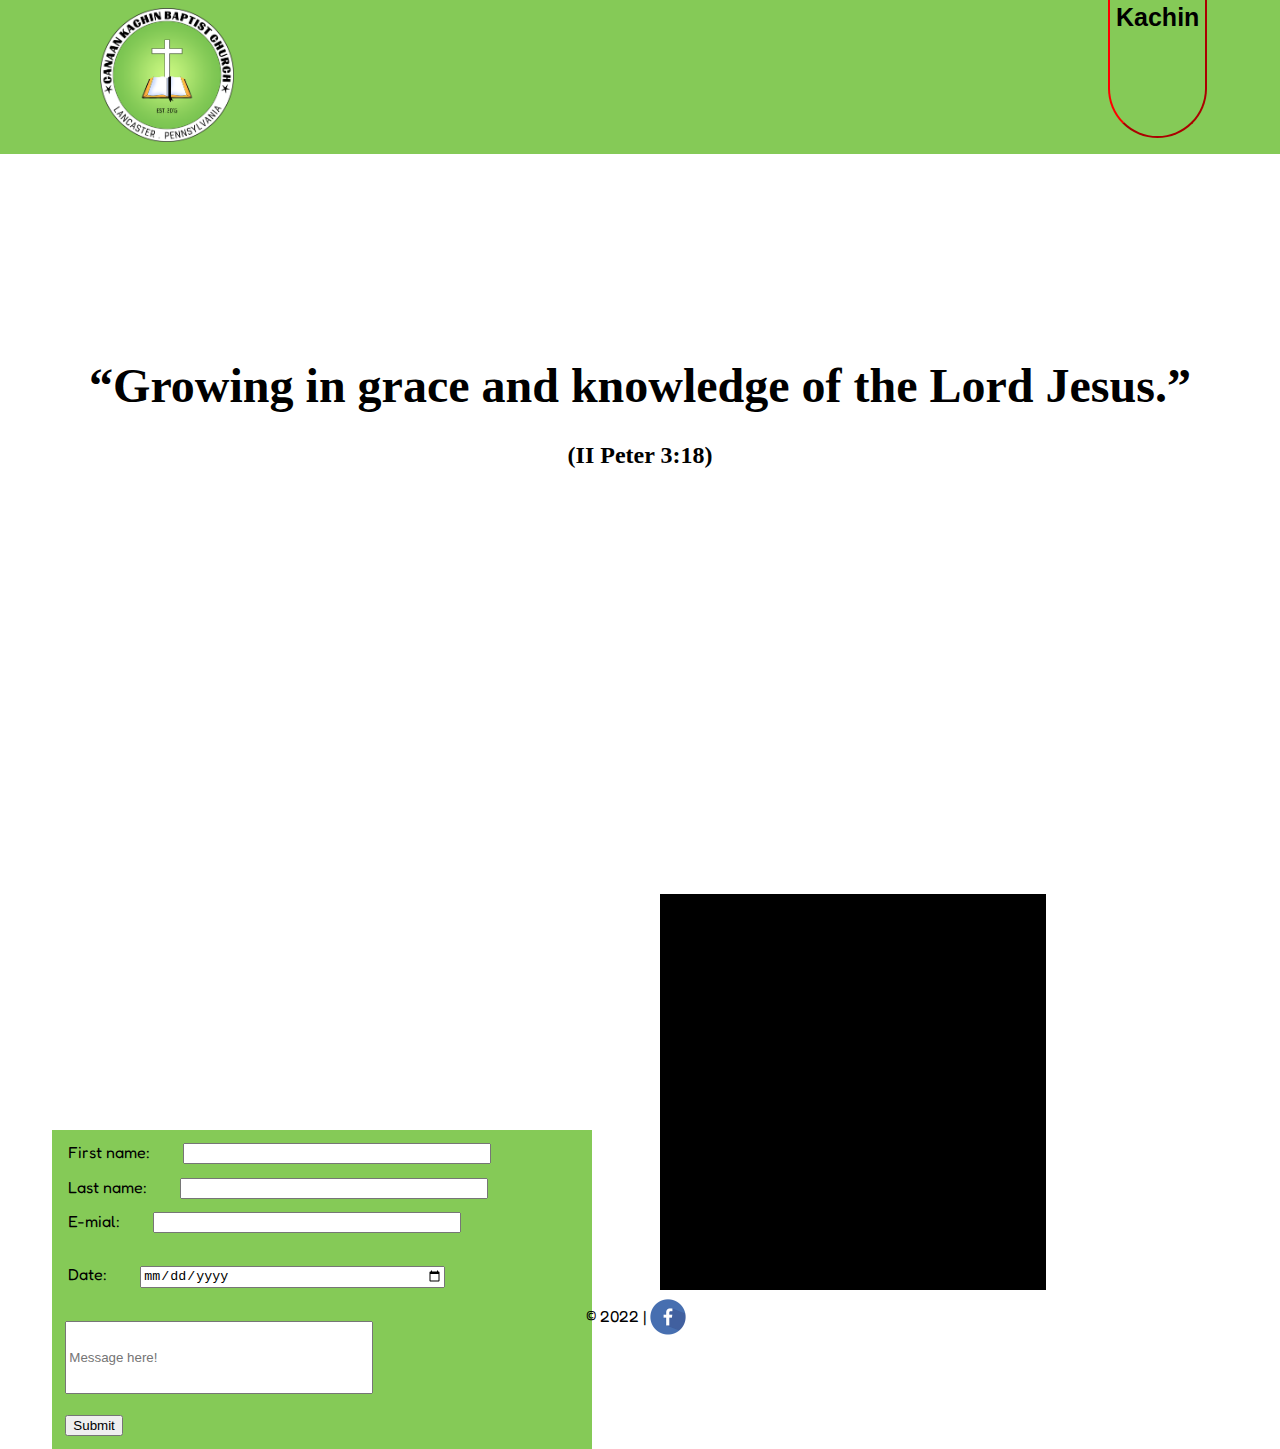
<file: index.html>
<!DOCTYPE html>
<html lang="en">
<head>
    <meta charset="UTF-8">
    <meta http-equiv="X-UA-Compatible" content="IE=edge">
    <meta name="viewport" content="width=device-width, initial-scale=1.0">
    <link href="https://cdn.jsdelivr.net/npm/bootstrap@5.0.1/dist/css/bootstrap.min.css" rel="stylesheet"
    integrity="sha384-+0n0xVW2eSR5OomGNYDnhzAbDsOXxcvSN1TPprVMTNDbiYZCxYbOOl7+AMvyTG2x" crossorigin="anonymous">
    <link rel="stylesheet" href="https://use.fontawesome.com/releases/v5.7.0/css/all.css"
    integrity="sha384-lZN37f5QGtY3VHgisS14W3ExzMWZxybE1SJSEsQp9S+oqd12jhcu+A56Ebc1zFSJ" crossorigin="anonymous">   
    <link rel="stylesheet" href="css/index.css">

    <title>Canaan Kachin Baptist Church</title>
</head>
<body>
    <div class="navbar">
        <div class="container">
            <a href="index.html" class="go-home">
                <img id="logo" src="assets/CKBC LOGO 2021.png" width="150px" height="150px" alt="CKBC logo">
            </a>
            <img id="open-menu" class="menu" src="assets/menu.svg" alt="menu">
            <nav>
                <img id="exit" class="menu-exit" src="assets/exit.svg" alt="menu">

                <ul class="primary-nav">
                    <li><a href="index.html" id="home-btn" alt="home"><b>HOME</b></a></li>
                    <li><a href="EVENTS.html" id="event-btn" alt="events">EVENTS</a></li>
                    <li><a href="CONTACT.html" id="contact-btn" alt="contact">CONTACT</a></li>
                    <li><a href="ABOUT.html" id="about-btn" alt="about us">ABOUT</a></li>
                </ul>
                    
                <ul class="secondary-nav">
                     <button id="translate-Kachin" onclick="kachinTranslationHome()">Kachin</button>
                </ul>
                <div id="google_translate_element"></div>
                
            </nav>
        </div>
    </div>

        <section class="welcome">
            <div class="welcomeContainer">
                <h1 id="scripture" style="font-family:'Times New Roman', Times, serif"><q>Growing in grace and knowledge of the Lord Jesus.</h1>
                <h2 id="verse" style="font-family:'Times New Roman', Times, serif">(II Peter 3:18)</h2>
            </div>
        </section>
        <div class="container">
            <div class="home-LB">
                <form >
                    <label class="user-info" for="fname">First name:</label>
                    <input class="user-info" type="text" id="fname" name="fname"><br>
                    <label class="user-info" for="lname">Last name:</label>
                    <input class="user-info" type="text" id="lname" name="lname"><br>
                    <label class="user-info" for="email">E-mial:</label>
                    <input class="user-info" type="text" id="email" name="emial"><br><br>
                    <label class="user-info" for="date-vist">Date:</label>
                    <input class="user-info" type="date" id="date-vist" name="date-vist"><br><br>
                    <input class="user-info" type="text" id="text-box" name="text-box" placeholder="Message here!" size="20"><br><br>
                    <input type="submit" value="Submit" id="submit">
                </form>
            </div>
            <div class="home-RB">
                <div id="map">
                    <iframe src="https://www.google.com/maps/embed?pb=!1m23!1m12!1m3!1d48851.4402570971!2d-76.39340418570326!3d40.07061571097538!2m3!1f0!2f0!3f0!3m2!1i1024!2i768!4f13.1!4m8!3e6!4m0!4m5!1s0x89c623fed4d3aec5%3A0xae2a3d60b8bc8955!2swestgate%20baptist%20church%20lancaster%20pa!3m2!1d40.070555299999995!2d-76.3583848!5e0!3m2!1sen!2sus!4v1653871920606!5m2!1sen!2sus" width="370" height="370" style="border:0;" allowfullscreen="" loading="lazy" referrerpolicy="no-referrer-when-downgrade"></iframe>
                </div>
            </div>

            <div class="bottom">
                    <p id="copyright">&copy 2022 |</p>
                    <a href="https://www.facebook.com/CKBChpung">
                    <img id="facebook-icon" src="assets/facebook.png" alt="Facebook" width="50px" height="50px">
                     </a>
            </div>

            <script type="text/javascript">
                function googleTranslateElementInit() {
                new google.translate.TranslateElement({pageLanguage: 'en'}, 'google_translate_element');
                }
            </script>
            <script type="text/javascript" src="//translate.google.com/translate_a/element.js?cb=googleTranslateElementInit"></script>

        

        <script>
            const menuBtn = document.getElementById('open-menu')
                  nav = document.querySelector('nav')
                  exitBtn = document.getElementById('exit')

            menuBtn.addEventListener('click', () => {
                nav.classList.add('menu-btn');
             })

            exitBtn.addEventListener('click', () => {
            nav.classList.remove('menu-btn');
        })
        </script>
        <script src="index.js"></script>
</body>
</html>
</file>
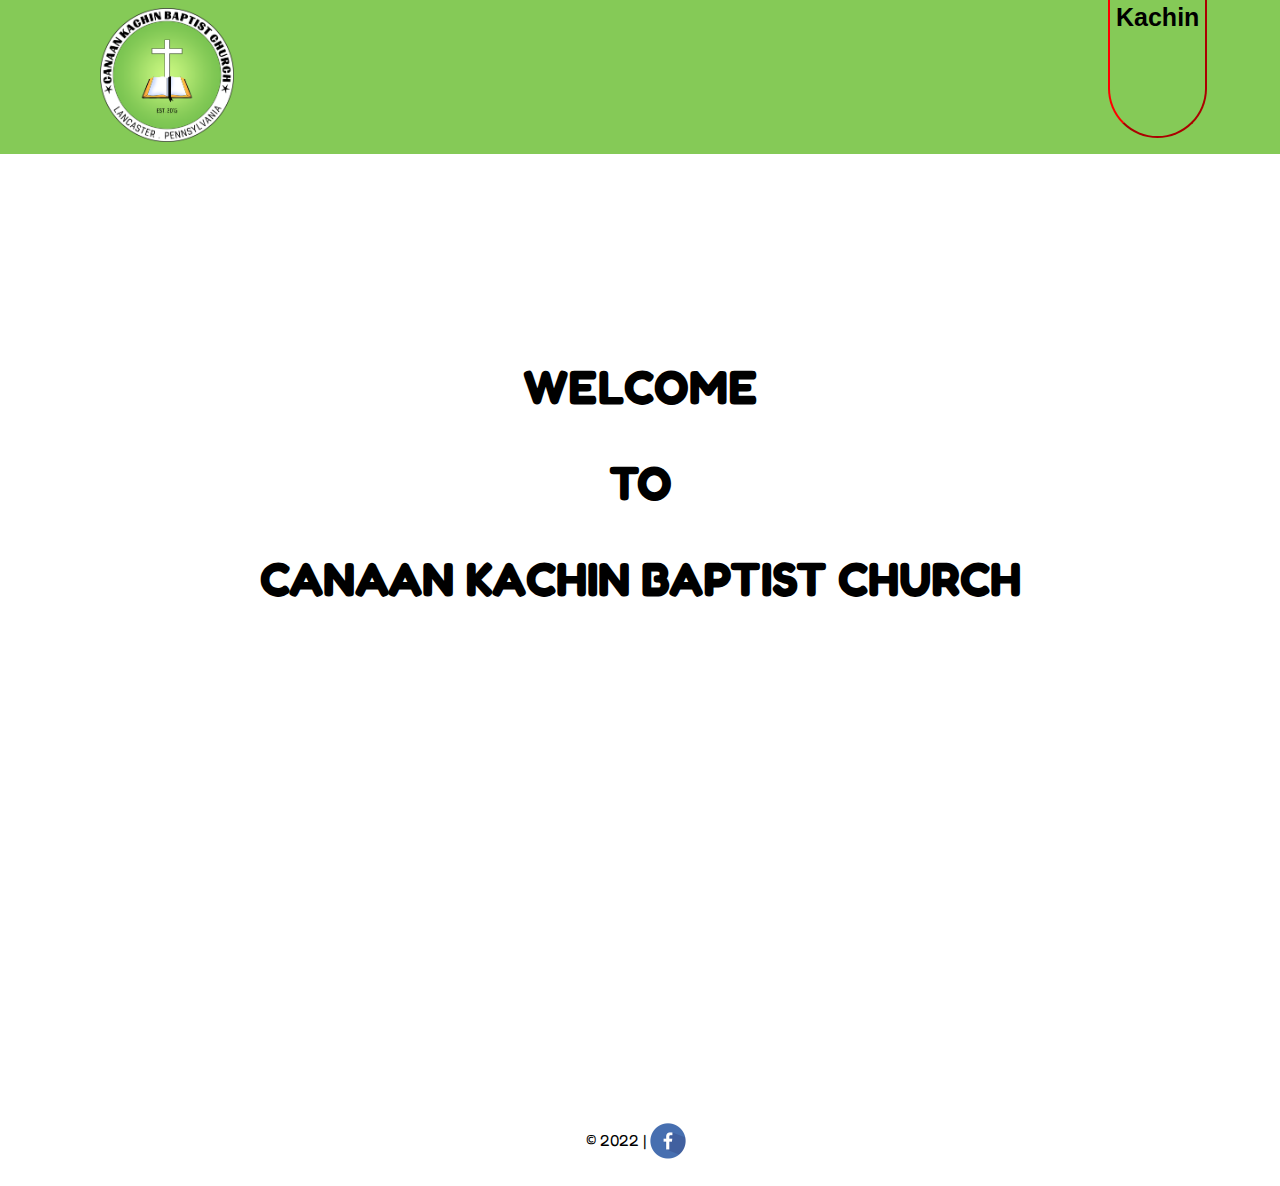
<file: ABOUT.html>
<!DOCTYPE html>
<html lang="en">
<head>
    <meta charset="UTF-8">
    <meta http-equiv="X-UA-Compatible" content="IE=edge">
    <meta name="viewport" content="width=device-width, initial-scale=1.0">
    <link href="https://cdn.jsdelivr.net/npm/bootstrap@5.0.1/dist/css/bootstrap.min.css" rel="stylesheet"
    integrity="sha384-+0n0xVW2eSR5OomGNYDnhzAbDsOXxcvSN1TPprVMTNDbiYZCxYbOOl7+AMvyTG2x" crossorigin="anonymous">
    <link rel="stylesheet" href="https://use.fontawesome.com/releases/v5.7.0/css/all.css"
    integrity="sha384-lZN37f5QGtY3VHgisS14W3ExzMWZxybE1SJSEsQp9S+oqd12jhcu+A56Ebc1zFSJ" crossorigin="anonymous">   
    <link rel="stylesheet" href="css/index.css">
    <title>Canaan Kachin Baptist Church</title>
</head>
<body>
    <div class="navbar">
        <div class="container">
            <a href="index.html" class="go-home">
                <img id="logo" src="assets/CKBC LOGO 2021.png" width="150px" height="150px" alt="CKBC logo">
            </a>
            <img id="open-menu" class="menu" src="assets/menu.svg" alt="menu">
            <nav>
                <img id="exit" class="menu-exit" src="assets/exit.svg" alt="menu">

                <ul class="primary-nav">
                    <li><a href="index.html" id="home-btn" alt="home">HOME</a></li>
                    <li><a href="EVENTS.html" id="event-btn" alt="events">EVENTS</a></li>
                    <li><a href="CONTACT.html" id="contact-btn" alt="contact">CONTACT</a></li>
                    <li><a href="ABOUT.html" id="about-btn" alt="about us"><b>ABOUT</b></a></li>
                </ul>

                <ul class="secondary-nav">
                    <button id="translate-Kachin" onclick="kachinTranslationAbout()">Kachin</button>
                </ul>
                <div id="google_translate_element"></div>
            </nav>
        </div>
    </div>

        <section class="welcome">
            <div class="container">
                <h1>WELCOME</h1>
                <h1>TO</h1>
                <h1>CANAAN KACHIN BAPTIST CHURCH</h1>
            </div>
        </section>
        
        <div class="bottom">
            <p id="copyright">&copy 2022 |</p>
            <a href="https://www.facebook.com/CKBChpung">
                <img id="facebook-icon" src="assets/facebook.png" alt="Facebook" width="50px" height="50px">
            </a>
        </div>

        <script type="text/javascript">
            function googleTranslateElementInit() {
            new google.translate.TranslateElement({pageLanguage: 'en'}, 'google_translate_element');
            }
        </script>
        <script type="text/javascript" src="//translate.google.com/translate_a/element.js?cb=googleTranslateElementInit"></script>
        <script>
            const menuBtn = document.getElementById('open-menu')
                  nav = document.querySelector('nav')
                  exitBtn = document.getElementById('exit')

            menuBtn.addEventListener('click', () => {
                nav.classList.add('menu-btn');
             })

            exitBtn.addEventListener('click', () => {
            nav.classList.remove('menu-btn');
        })
        </script>
        <script src="index.js"></script>
</body>
</html>
</file>
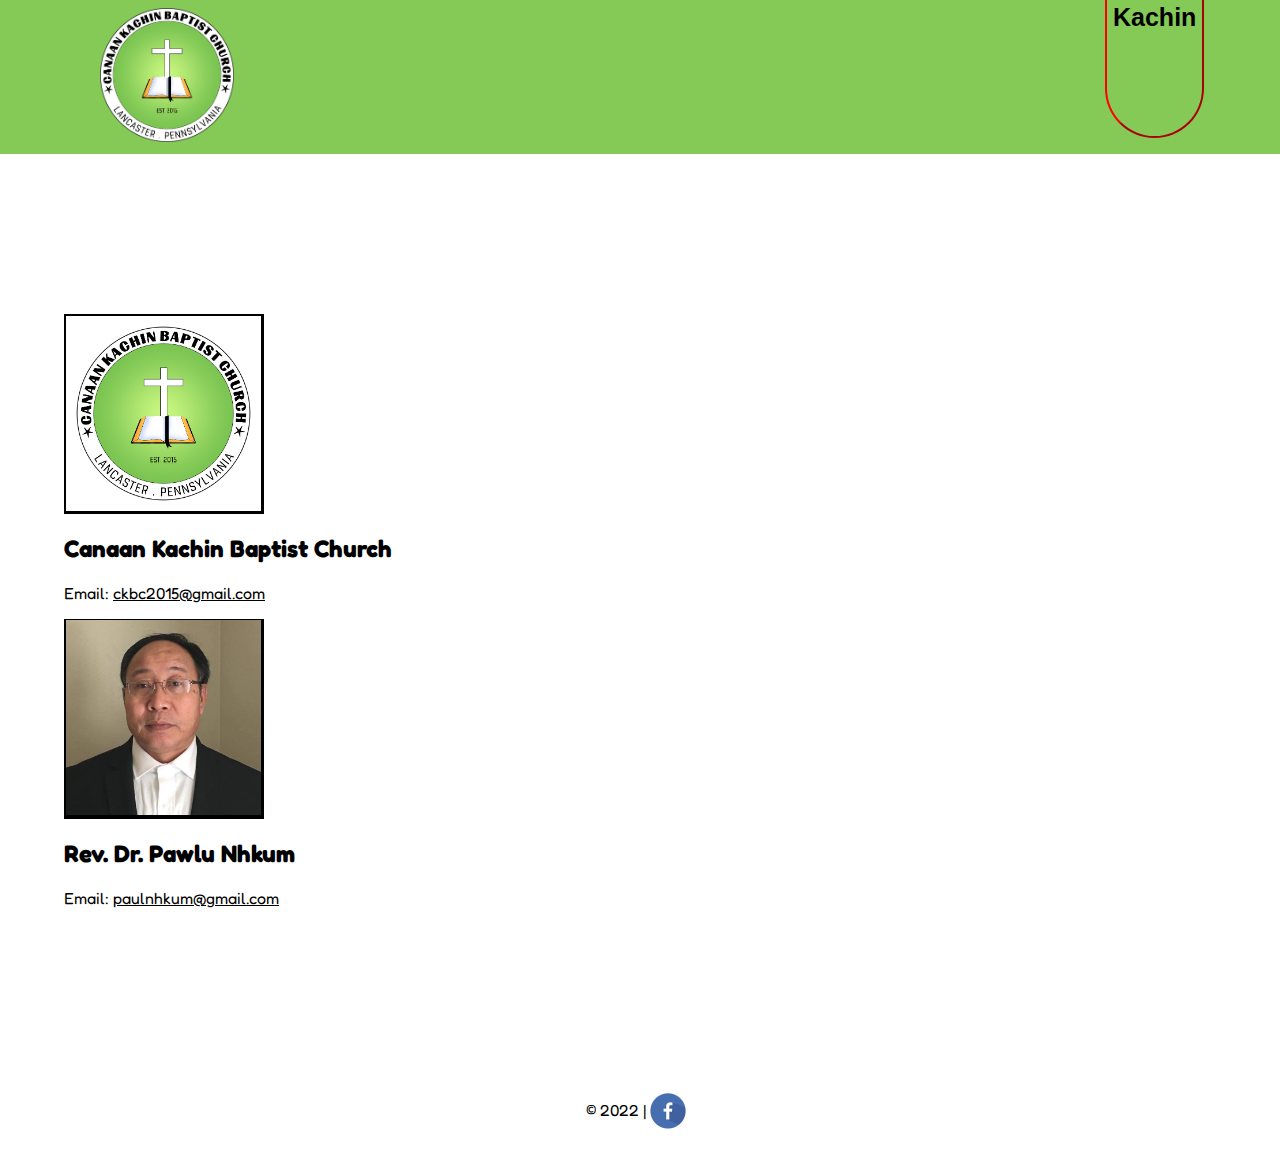
<file: CONTACT.html>
<!DOCTYPE html>
<html lang="en">
<head>
    <meta charset="UTF-8">
    <meta http-equiv="X-UA-Compatible" content="IE=edge">
    <meta name="viewport" content="width=device-width, initial-scale=1.0">
    <link href="https://cdn.jsdelivr.net/npm/bootstrap@5.0.1/dist/css/bootstrap.min.css" rel="stylesheet"
    integrity="sha384-+0n0xVW2eSR5OomGNYDnhzAbDsOXxcvSN1TPprVMTNDbiYZCxYbOOl7+AMvyTG2x" crossorigin="anonymous">
    <link rel="stylesheet" href="https://use.fontawesome.com/releases/v5.7.0/css/all.css"
    integrity="sha384-lZN37f5QGtY3VHgisS14W3ExzMWZxybE1SJSEsQp9S+oqd12jhcu+A56Ebc1zFSJ" crossorigin="anonymous">   
    <link rel="stylesheet" href="css/index.css">

    <title>Canaan Kachin Baptist Church</title>
</head>
<body>
    <div class="navbar">
        <div class="container">
            <a href="index.html" class="go-home">
                <img id="logo" src="assets/CKBC LOGO 2021.png" width="150px" height="150px" alt="CKBC logo">
            </a>
            <img id="open-menu" class="menu" src="assets/menu.svg" alt="menu">
            <nav>
                <img id="exit" class="menu-exit" src="assets/exit.svg" alt="menu">

                <ul class="primary-nav">
                    <li><a href="index.html" id="home-btn" alt="home">HOME</a></li>
                    <li><a href="EVENTS.html" id="event-btn" alt="events">EVENTS</a></li>
                    <li><a href="CONTACT.html" id="contact-btn" alt="contact"><b>CONTACT</b></a></li>
                    <li><a href="ABOUT.html" id="about-btn" alt="about us">ABOUT</a></li>
                </ul>

                <ul class="secondary-nav">
                    <button id="translate-Kachin" onclick="kachinTranslationContact()">Kachin</button>
                </ul>

                <div id="google_translate_element"></div>
            </nav>
        </div>
    </div>

        <section class="contact-container">
            <div class="ckbc-contact">
                <div class="ckbc-profile">
                    <img id="ckbc-pic" src="assets/CKBC LOGO 2021.png" width="195px" height="195px" alt="CKBC logo">
                </div>     
                <h2>Canaan Kachin Baptist Church</h2>
                <p>Email: <a href = "mailto: ckbc2015@gmail.com">ckbc2015@gmail.com</a> </p>
            </div>
            <div class="ckbc-contact">
                <div class="ckbc-profile">
                    <img id="ckbc-pic" src="assets/Rev. Dr. Pawlu Nhkum.jpg" width="195px" height="195px" alt="CKBC logo">
                </div>
                <h2>Rev. Dr. Pawlu Nhkum</h2>
                <p>Email: <a href = "mailto: paulnhkum@gmail.com">paulnhkum@gmail.com</a> </p>          
            </div>
        </section>
        
        <div class="bottom">
            <p id="copyright">&copy 2022 |</p>
            <a href="https://www.facebook.com/CKBChpung">
                <img id="facebook-icon" src="assets/facebook.png" alt="Facebook" width="50px" height="50px">
            </a>
        </div>

        <script type="text/javascript">
            function googleTranslateElementInit() {
            new google.translate.TranslateElement({pageLanguage: 'en'}, 'google_translate_element');
            }
        </script>
        <script type="text/javascript" src="//translate.google.com/translate_a/element.js?cb=googleTranslateElementInit"></script>
        <script>
            const menuBtn = document.getElementById('open-menu')
                  nav = document.querySelector('nav')
                  exitBtn = document.getElementById('exit')

            menuBtn.addEventListener('click', () => {
                nav.classList.add('menu-btn');
             })

            exitBtn.addEventListener('click', () => {
            nav.classList.remove('menu-btn');
        })
        </script>
        <script src="index.js"></script>
</body>
</html>
</file>
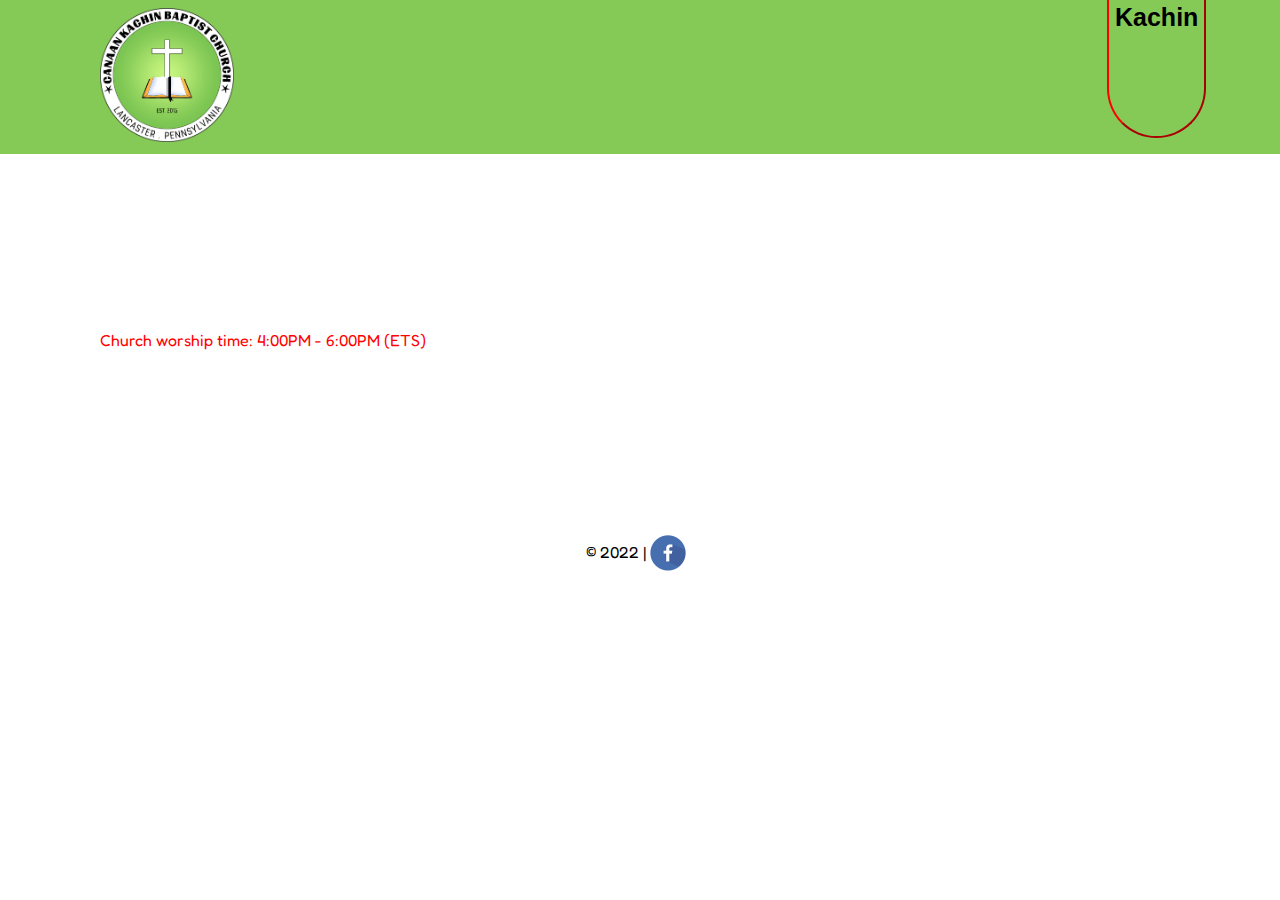
<file: EVENTS.html>
<!DOCTYPE html>
<html lang="en">
<head>
    <meta charset="UTF-8">
    <meta http-equiv="X-UA-Compatible" content="IE=edge">
    <meta name="viewport" content="width=device-width, initial-scale=1.0">
    <link href="https://cdn.jsdelivr.net/npm/bootstrap@5.0.1/dist/css/bootstrap.min.css" rel="stylesheet"
    integrity="sha384-+0n0xVW2eSR5OomGNYDnhzAbDsOXxcvSN1TPprVMTNDbiYZCxYbOOl7+AMvyTG2x" crossorigin="anonymous">
    <link rel="stylesheet" href="https://use.fontawesome.com/releases/v5.7.0/css/all.css"
    integrity="sha384-lZN37f5QGtY3VHgisS14W3ExzMWZxybE1SJSEsQp9S+oqd12jhcu+A56Ebc1zFSJ" crossorigin="anonymous">   
    <link rel="stylesheet" href="css/index.css">

    <title>Canaan Kachin Baptist Church</title>
</head>
<body>
    <div class="navbar">
        <div class="container">
            <a href="index.html" class="go-home">
                <img id="logo" src="assets/CKBC LOGO 2021.png" width="150px" height="150px" alt="CKBC logo">
            </a>
            <img id="open-menu" class="menu" src="assets/menu.svg" alt="menu">
            <nav>
                <img id="exit" class="menu-exit" src="assets/exit.svg" alt="menu">

                <ul class="primary-nav">
                    <li><a href="index.html" id="home-btn" alt="home">HOME</a></li>
                    <li><a href="EVENTS.html" id="event-btn" alt="events"><b>EVENTS</b></a></li>
                    <li><a href="CONTACT.html" id="contact-btn" alt="contact">CONTACT</a></li>
                    <li><a href="ABOUT.html" id="about-btn" alt="about us">ABOUT</a></li>
                </ul>

                <ul class="secondary-nav">
                    <button id="translate-Kachin" onclick="kachinTranslationEvents()">Kachin</button>
                </ul>
                
                <div id="google_translate_element"></div>
            </nav>
        </div>
    </div>

        <section class="eventLists">
            <div class="container">
                <p id="event-list" style="color:red">Church worship time: 4:00PM - 6:00PM (ETS)</p>
            </div>
        </section>

        <div class="bottom">
            <p id="copyright">&copy 2022 |</p>
            <a href="https://www.facebook.com/CKBChpung">
                <img id="facebook-icon" src="assets/facebook.png" alt="Facebook" width="50px" height="50px">
            </a>
        </div>
        
        <script type="text/javascript">
            function googleTranslateElementInit() {
            new google.translate.TranslateElement({pageLanguage: 'en'}, 'google_translate_element');
            }
        </script>
        <script type="text/javascript" src="//translate.google.com/translate_a/element.js?cb=googleTranslateElementInit"></script>
        <script>
            const menuBtn = document.getElementById('open-menu')
                  nav = document.querySelector('nav')
                  exitBtn = document.getElementById('exit')

            menuBtn.addEventListener('click', () => {
                nav.classList.add('menu-btn');
             })

            exitBtn.addEventListener('click', () => {
            nav.classList.remove('menu-btn');
        })

        </script>
        <script src="index.js"></script>
</body>
</html>
</file>
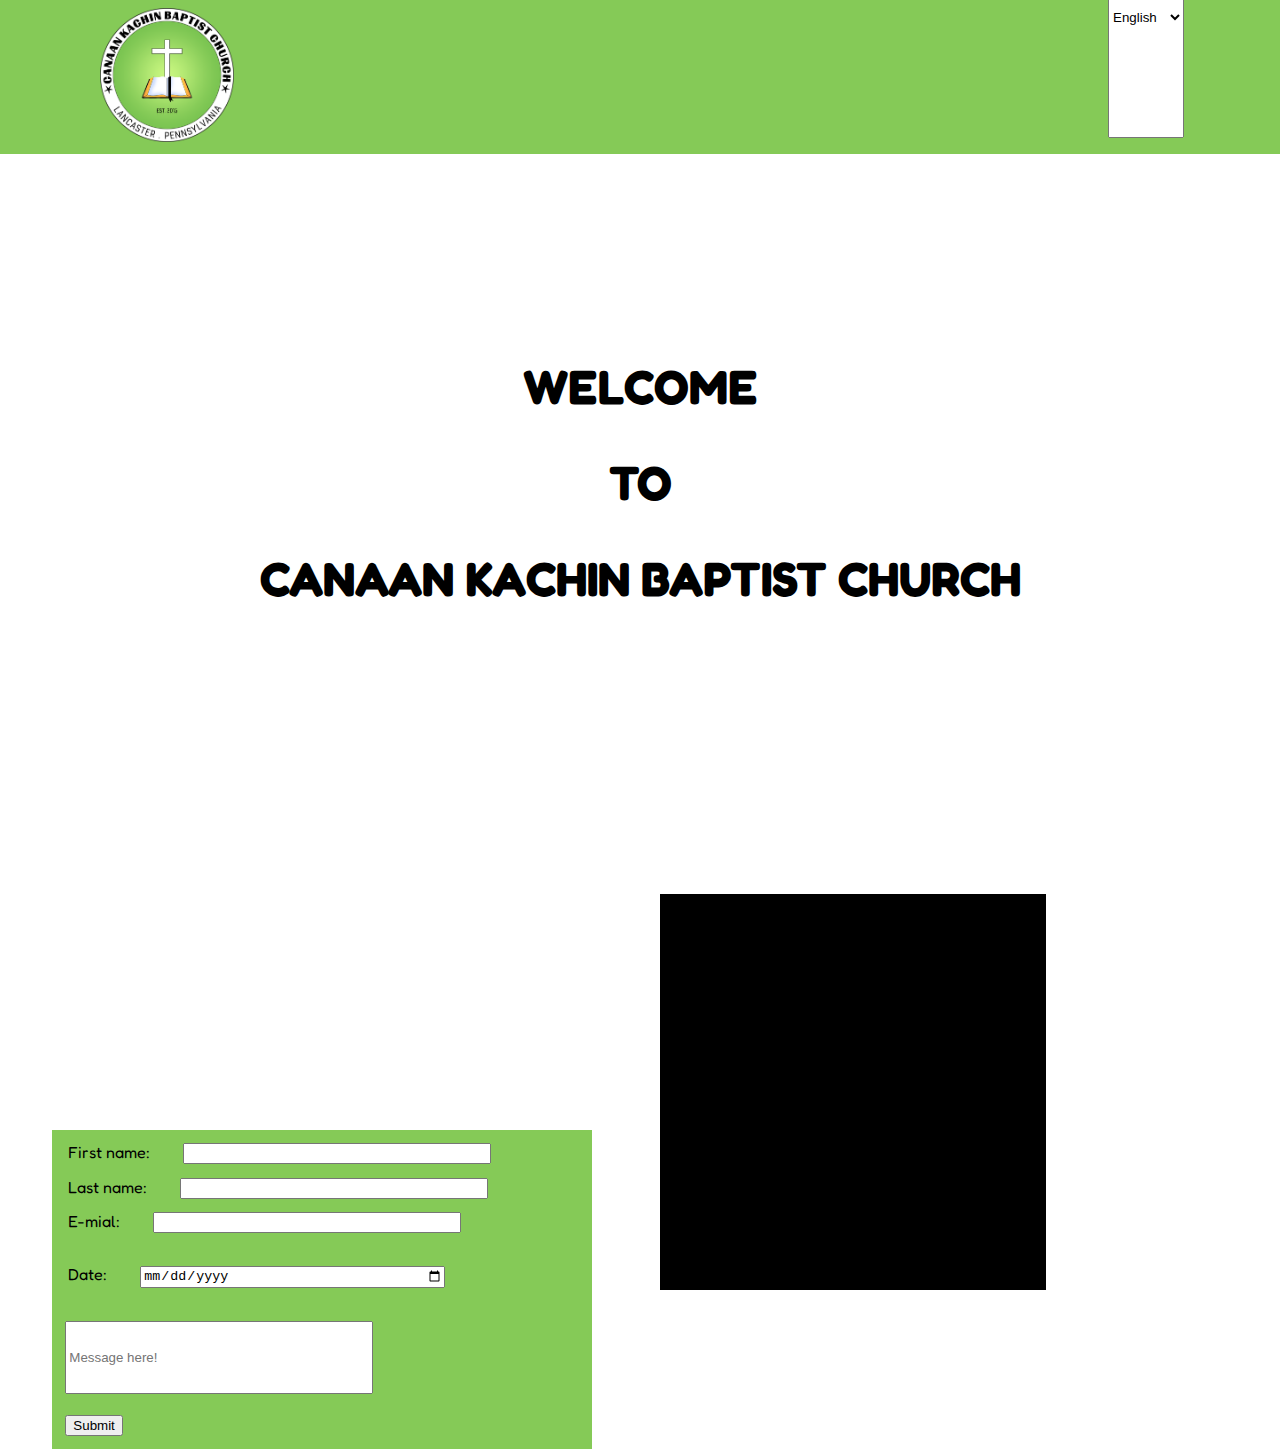
<file: HOME.html>
<!DOCTYPE html>
<html lang="en">
<head>
    <meta charset="UTF-8">
    <meta http-equiv="X-UA-Compatible" content="IE=edge">
    <meta name="viewport" content="width=device-width, initial-scale=1.0">
    <link href="https://cdn.jsdelivr.net/npm/bootstrap@5.0.1/dist/css/bootstrap.min.css" rel="stylesheet"
    integrity="sha384-+0n0xVW2eSR5OomGNYDnhzAbDsOXxcvSN1TPprVMTNDbiYZCxYbOOl7+AMvyTG2x" crossorigin="anonymous">
    <link rel="stylesheet" href="https://use.fontawesome.com/releases/v5.7.0/css/all.css"
    integrity="sha384-lZN37f5QGtY3VHgisS14W3ExzMWZxybE1SJSEsQp9S+oqd12jhcu+A56Ebc1zFSJ" crossorigin="anonymous">   
    <link rel="stylesheet" href="css/index.css">
    <link rel="script" href="js/index.js">
    <title>Canaan Kachin Baptist Church</title>
</head>
<body>
    <div class="navbar">
        <div class="container">
            <a href="HOME.html" class="go-home">
                <img id="logo" src="assets/CKBC LOGO 2021.png" width="150px" height="150px" alt="CKBC logo">
            </a>
            <img id="open-menu" class="menu" src="assets/menu.svg" alt="menu">
            <nav>
                <img id="exit" class="menu-exit" src="assets/exit.svg" alt="menu">

                <ul class="primary-nav">
                    <li><a href="HOME.html" alt="home"><b>HOME</b></a></li>
                    <li><a href="EVENTS.html" alt="events">EVENTS</a></li>
                    <li><a href="CONTACT.html" alt="contact">CONTACT</a></li>
                    <li><a href="ABOUT.html" alt="about us">ABOUT</a></li>
                    
                <select id="language" onselect="language()">
                    <option value="0">English</option>
                    <option value="1">Kachin</option>
                    <option value="2">Burmese</option>
                </select>
                <div id="google_translate_element"></div>
                </ul>
                
            </nav>
        </div>
    </div>

        <section class="welcome">
            <div class="welcomeContainer">
                <h1 id="welcome">WELCOME</h1>
                <h1>TO</h1>
                <h1>CANAAN KACHIN BAPTIST CHURCH</h1>
            </div>
        </section>
        <div class="container">
            <div class="home-LB">
                <form >
                    <label class="user-info" for="fname">First name:</label>
                    <input class="user-info" type="text" id="fname" name="fname"><br>
                    <label class="user-info" for="lname">Last name:</label>
                    <input class="user-info" type="text" id="lname" name="lname"><br>
                    <label class="user-info" for="email">E-mial:</label>
                    <input class="user-info" type="text" id="email" name="emial"><br><br>
                    <label class="user-info" for="date-vist">Date:</label>
                    <input class="user-info" type="date" id="date-vist" name="date-vist"><br><br>
                    <input class="user-info" type="text" id="text-box" name="text-box" placeholder="Message here!" size="20"><br><br>
                    <input type="submit" value="Submit" id="submit">
                </form>
            </div>
            <div class="home-RB">
                <div id="map">
                    <iframe src="https://www.google.com/maps/embed?pb=!1m23!1m12!1m3!1d48851.4402570971!2d-76.39340418570326!3d40.07061571097538!2m3!1f0!2f0!3f0!3m2!1i1024!2i768!4f13.1!4m8!3e6!4m0!4m5!1s0x89c623fed4d3aec5%3A0xae2a3d60b8bc8955!2swestgate%20baptist%20church%20lancaster%20pa!3m2!1d40.070555299999995!2d-76.3583848!5e0!3m2!1sen!2sus!4v1653871920606!5m2!1sen!2sus" width="400" height="400" style="border:0;" allowfullscreen="" loading="lazy" referrerpolicy="no-referrer-when-downgrade"></iframe>
                </div>
            </div>

            <script type="text/javascript">
                function googleTranslateElementInit() {
                new google.translate.TranslateElement({pageLanguage: 'en'}, 'google_translate_element');
                }
            </script>
            <script type="text/javascript" src="//translate.google.com/translate_a/element.js?cb=googleTranslateElementInit"></script>

        

        <script>
            const menuBtn = document.getElementById('open-menu')
                  nav = document.querySelector('nav')
                  exitBtn = document.getElementById('exit')

            menuBtn.addEventListener('click', () => {
                nav.classList.add('menu-btn');
             })

            exitBtn.addEventListener('click', () => {
            nav.classList.remove('menu-btn');
        })


        </script>
</body>
</html>
</file>
<file: css/index.css>
@import url("https://fonts.googleapis.com/css2?family=Fredoka:wght@400;600&display=swap");
:root {
  --green-color: #85CA57;
}

body {
  background: white;
  margin: 0;
  font-family: 'Fredoka';
}

.navbar {
  background: var(--green-color);
  padding-right: 1em;
}

.navbar .go-home {
  cursor: pointer;
}

.navbar nav {
  display: none;
  margin: -10em 1em 1em 10em;
}

button{
  border-radius: 3em;
  background-color: transparent;
  border-color: red;
  font-weight: bold;
  font-size: 25px;
}
button :hover{
  color: red;
}

.navbar .container {
  display: -webkit-box;
  display: -ms-flexbox;
  display: flex;
  place-content: space-between;
}

.navbar .menu {
  cursor: pointer;
}


a {
  color: black;
}

ul {
  list-style-type: none;
  margin: 0;
  padding: 0;
}

section {
  padding: 5em 2em;
}

.welcome {
  text-align: center;
  background-image: url("https://www.clearwaycommunitysolar.com/wp-content/uploads/2019/03/iStock-956366756-1024x683.jpg");
  background-repeat: no-repeat;
  background-position: center; 
  background-size: auto;
  height: 40em;
}
.welcome h1 {
  font-size: 3em;
  line-height: 1em;
  margin-top: 1em;
}

#copyright{
  margin: 1em 1em 1em 8em;
}
#facebook-icon{
  margin: -4em 1em 1em 11.5em;
}

.home-LB{
  background-color: #85CA57;
  width: 400px auto;
  height: 400px auto;
  margin: 1em auto;
}
.home-RB{
  background-color: black;
  width:370px;
  height: 380px;
  padding: .5em;
  margin:1em auto;
}
#text-box{
  height: 5em;
}
.user-info{
  margin: 1em 1em 0em 1em;
}
#email{
  margin-left: 2.8em;
}
#submit{
  margin: 0em 1em 1em 1em ;
}

.eventLists h1{
  text-align: center;
  font-size: 3em;
  line-height: 1em;
  margin-top: 1em;
}
nav.menu-btn {
  display: block;
}

nav {
  position: fixed;
  z-index: 999;
  width: 66%;
  right: 0;
  top: 10em;
  background: gray;
  height: 100vh;
  padding: 1em;
}

nav ul.primary-nav {
  margin-top: 5em;
}

nav li a  {
  color: white;
  text-decoration: none;
  display: block;
  padding: .5em;
  font-size: 1.3em;
  text-align: right;
}

nav li a:hover {
  font-weight: bold;
}

.menu-exit {
  float: right;
  margin: .5em;
  cursor: pointer;
}
/*Contact.htm*/
.ckbc-profile {
  background-color: black;
  width:200px;
  height:200px;
}
.ckbc-profile img{
  background-color: white;
  padding: 0em;
  margin: .1em .1em .1em .1em;
}

@media only screen and (min-width: 900px) {
  .menu, .menu-exit {
    display: none;
  }
  .welcome{
    background-size: 110em 100vh;
  }
  .navbar .container .home-bottom {
    display: -ms-grid;
    display: grid;
    -ms-grid-columns: 180px auto;
    grid-template-columns: 180px auto;
    -webkit-box-pack: unset;
    -ms-flex-pack: unset;
    justify-content: unset;
  }
  .navbar nav {
    display: -webkit-box;
    display: -ms-flexbox;
    display: flex;
    -webkit-box-pack: justify;
        -ms-flex-pack: justify;
            justify-content: space-between;
    background: none;
    position: unset;
    height: auto;
    width: 100%;
    padding: 3.5em 0 0 0;
  }
  .navbar nav ul {
    display: -webkit-box;
    display: -ms-flexbox;
    display: flex;
  }
  .navbar nav a {
    color: black;
    font-size: 1.5em;
    padding: .1em 1em;
  }
  .navbar nav ul.primary-nav {
    margin: 0;
  }
  
  .bottom{
    text-align: center;
    margin:auto;
  }


}

@media only screen and (min-width:400px ){

  .bottom{
    text-align: center;
  }

  #facebook-icon{
    margin-left: 4.5em;
  }
  #copyright{
    margin-left: -2em;
  }
}

@media only screen and (min-width: 1440px) {
  .home-RB{
    margin: -30em 1em 1em 20em;
  }
  .home-LB{
    width: 40%;
    margin: 1em 1em 1em -5em;
  }
  .home-bottom{
    margin: 0em;
  }
  .go-home{
    margin-left: 0em;
  }
}

@media only screen and (min-width: 1080px) {
  .container {
    width: 1080px;
    margin: 0 auto;
  }
  .go-home{
    margin-right: 10em;
  }
  section {
    padding: 10em 4em;
  }
  .home-RB{
    margin: -35.7em 1em 1em 35em;
  }
  .home-LB{
    width: 50%;
    margin: 1em 1em 1em -3em;
  }
  #email{
    margin-left: 1em;
  }
  .user-info{
    width: 300px;
  }
  .welcome .container .eventLists{
    display: -webkit-box;
    display: -ms-flexbox;
    display: flex;
    -webkit-box-pack: justify;
        -ms-flex-pack: justify;
            justify-content: space-between;
    text-align: left;
  }
  .welcome .eventLists .container .left-col {
    margin: 3em 3em 0 5em;
  }
  .welcome .eventLists .container .left-col h1 {
    font-size: 3em;
    width: 90%;
  }
  .h-img {
    width: 30%;
    margin-right: 8em;
  }
  .welcome-cta {
    display: -webkit-box;
    display: -ms-flexbox;
    display: flex;
  }
  .primary-cta{
    margin-right: 1em;
  }
}
/*# sourceMappingURL=index.css.map */
</file>
